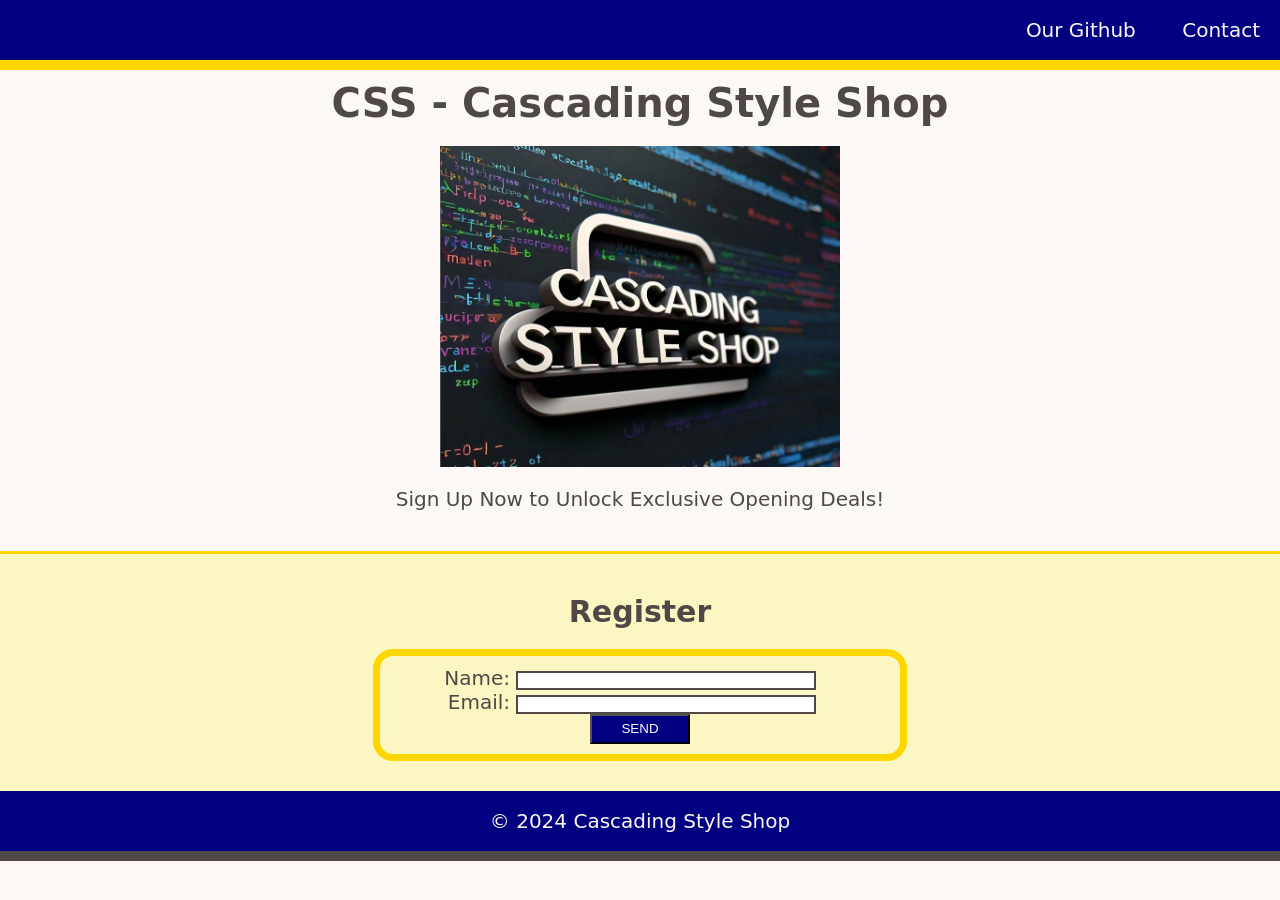
<file: index.html>
<!DOCTYPE html>
<html lang="en-US">
<head>
  <meta charset="UTF-8">
  <meta name="viewport" content="width=device-width, initial-scale=1.0">
  <link rel="stylesheet" type="text/css" href="style.css">
  <title>CSS Landing Page</title>
</head>

<body>
  <header>
    <nav class="text-right">
      <ul>
        <li> <a href="https://github.com/titarosa/module_1">Our Github</a></li>
        <li> <a href="#contact">Contact</a></li>
      </ul>
    </nav>
  </header>

  <main>
    <h1 class="text-center">CSS - Cascading Style Shop </h1>
    <figure>
      <img class="small-image" src="css.png" alt="CSS Brand Logo">
      <figcaption class="text-center">Sign Up Now to Unlock Exclusive Opening Deals!</figcaption>
    </figure>
    <section id="contact">
      <h2 class="text-center">Register</h2>
      <form>
        <ul>
            <li>
                <label class="text-right" for="name">Name:</label>
                <input type="text" id="name" name="user-name">
            </li>
            <li>
                <label class="text-right" for="email">Email:</label>
                <input type="email" id="email" name="user-email">
            </li>
        </ul>
        <div class="text-center">
            <button type="submit">SEND</button>
        </div>
    </form>
    
    </section>
  </main>

  <footer class="text-center">
    © 2024 Cascading Style Shop
  </footer>
    
</body>
</html>
</file>
<file: style.css>
/* Universal Selector */
* {
  margin:0;
  padding:0;  
}

/* Element Selectors */
body {
  position: relative;
  font-family: "Goudy Bookletter 1911", system-ui;
  font-size: 20px;
  background-color: #FDF8F5;
  color: #4F4846;
}

h1,
h2 {
  margin: 20px;
}

main {
  padding: 60px 0;
}

li {
  display: inline;
  padding: 0px 20px;
  text-decoration: none;
}

a {
  text-decoration: none;
  color: #FDF8F5;
}

header,
footer {
  height: 60px;
  width: 100%;
  line-height: 60px;
  background-color: #000080;
}

header {
  position: fixed;
  top: 0;
  width: 100%;
  z-index: 1000; /* Ensure it stays on top */
  border-bottom: 10px solid #FFD700 ;
  background-color: #000080;
  height: 60px;
  line-height: 60px;
}


footer {
  position: absolute;
  margin-top: 0;
  bottom: 0;
  border-bottom: 10px solid #4F4846;
  color: #FDF8F5;    
}

figure {
  margin-bottom: 40px;
}

img {
  display: block;
  margin: 20px auto;
}

section {
  margin-bottom: 0;
  padding: 20px 10px 40px 10px;
  border-top: 3px solid #FFD700 ;
  background-color:  #fcf6c2;
}

form {
  margin: 0 auto;
  width: 500px;
  padding: 10px;
  border: 7px solid #FFD700 ;
  border-radius: 20px;
}

label {
  display: inline-block;
  width: 100px;
}
  
input, 
textarea {
  box-sizing: border-box;
  width: 300px;
  border: 2px solid #4F4846;
}

textarea {
  vertical-align: top;
  height: 60px;
}
  
button {
  height: 30px;
  width: 100px;
  background-color: #000080;
  color: #FDF8F5;
}
 
/* Class Selectors */
.text-center {
  text-align: center;
}

.text-right {
  text-align: right;
}

.small-image {
  width: 400px; 
  height: auto; 
}
</file>
<file: Main/assets/css/style.css>
/* Universal Selector */
* {
  margin:0;
  padding:0;  
}

/* Element Selectors */
body {
  position: relative;
  font-family: "Goudy Bookletter 1911", system-ui;
  font-size: 20px;
  background-color: #FDF8F5;
  color: #4F4846;
}

h1,
h2 {
  margin: 20px;
}

main {
  padding: 60px 0;
}

li {
  display: inline;
  padding: 0px 20px;
  text-decoration: none;
}

a {
  text-decoration: none;
  color: #FDF8F5;
}

header,
footer {
  height: 60px;
  width: 100%;
  line-height: 60px;
  background-color: #000080;
}

header {
  position: fixed;
  top: 0;
  width: 100%;
  z-index: 1000; /* Ensure it stays on top */
  border-bottom: 10px solid #FFD700 ;
  background-color: #000080;
  height: 60px;
  line-height: 60px;
}


footer {
  position: absolute;
  margin-top: 0;
  bottom: 0;
  border-bottom: 10px solid #4F4846;
  color: #FDF8F5;    
}

figure {
  margin-bottom: 40px;
}

img {
  display: block;
  margin: 20px auto;
}

section {
  margin-bottom: 0;
  padding: 20px 10px 40px 10px;
  border-top: 3px solid #FFD700 ;
  background-color:  #fcf6c2;
}

form {
  margin: 0 auto;
  width: 500px;
  padding: 10px;
  border: 7px solid #FFD700 ;
  border-radius: 20px;
}

label {
  display: inline-block;
  width: 100px;
}
  
input, 
textarea {
  box-sizing: border-box;
  width: 300px;
  border: 2px solid #4F4846;
}

textarea {
  vertical-align: top;
  height: 60px;
}
  
button {
  height: 30px;
  width: 100px;
  background-color: #000080;
  color: #FDF8F5;
}
 
/* Class Selectors */
.text-center {
  text-align: center;
}

.text-right {
  text-align: right;
}

.small-image {
  width: 400px; 
  height: auto; 
}
</file>
